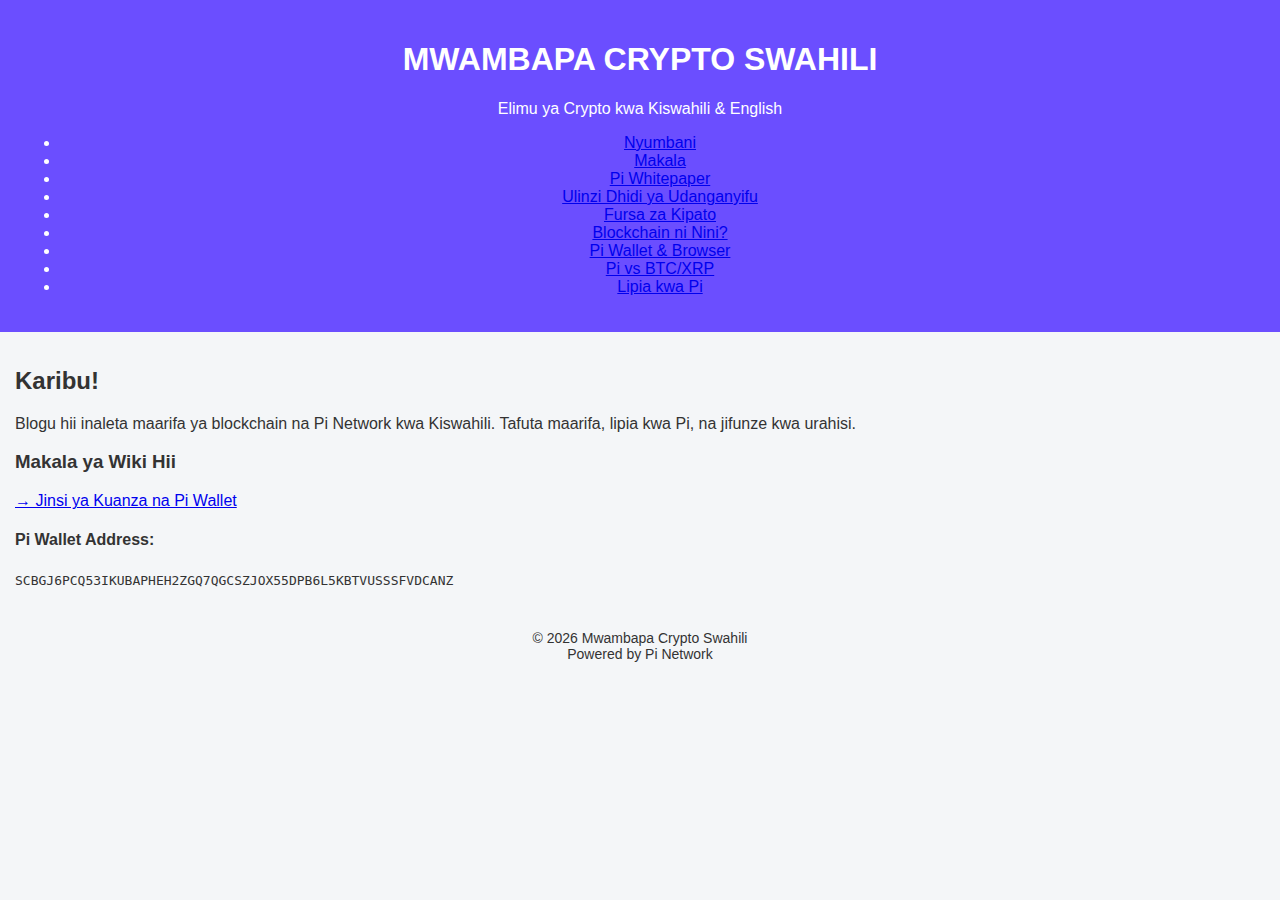
<file: index.html>
<!DOCTYPE html>
<html lang="sw">
<head>
  <meta charset="UTF-8">
  <meta name="viewport" content="width=device-width, initial-scale=1">
  <title>Mwambapa Crypto Swahili</title>
  <link rel="stylesheet" href="style.css">
</head>
<body>
  <header>
    <h1>MWAMBAPA CRYPTO SWAHILI</h1>
    <p>Elimu ya Crypto kwa Kiswahili & English</p>
    <nav>
      <ul>
        <li><a href="index.html">Nyumbani</a></li>
        <li><a href="makala1.html">Makala</a></li>
        <li><a href="#">Pi Whitepaper</a></li>
        <li><a href="#">Ulinzi Dhidi ya Udanganyifu</a></li>
        <li><a href="#">Fursa za Kipato</a></li>
        <li><a href="#">Blockchain ni Nini?</a></li>
        <li><a href="#">Pi Wallet & Browser</a></li>
        <li><a href="#">Pi vs BTC/XRP</a></li>
        <li><a href="#">Lipia kwa Pi</a></li>
      </ul>
    </nav>
  </header>

  <main>
    <section class="intro">
      <h2>Karibu!</h2>
      <p>Blogu hii inaleta maarifa ya blockchain na Pi Network kwa Kiswahili. Tafuta maarifa, lipia kwa Pi, na jifunze kwa urahisi.</p>
    </section>
    <section class="highlight">
      <h3>Makala ya Wiki Hii</h3>
      <p><a href="makala1.html">→ Jinsi ya Kuanza na Pi Wallet</a></p>
    </section>

    <section class="wallet">
      <h4>Pi Wallet Address:</h4>
      <code>SCBGJ6PCQ53IKUBAPHEH2ZGQ7QGCSZJOX55DPB6L5KBTVUSSSFVDCANZ</code>
    </section>
  </main>
  <script src="script.js"></script>
<p>
  <footer
    <p>© 2026 Mwambapa Crypto Swahili <br> Powered by Pi Network</p>
  </footer>
</body>
</html>
</file>
<file: style.css>
body {
  margin: 0;
  font-family: Arial, sans-serif;
  background: #f4f6f8;
  color: #333;
}

header {
  background: #6b4eff;
  color: white;
  text-align: center;
  padding: 20px;
}

main {
  padding: 15px;
}

.card {
  background: white;
  padding: 15px;
  margin-bottom: 15px;
  border-radius: 8px;
}

button {
  background: #6b4eff;
  color: white;
  border: none;
  padding: 12px 16px;
  border-radius: 6px;
  font-size: 16px;
  cursor: pointer;
}

button:hover {
  opacity: 0.9;
}

footer {
  text-align: center;
  padding: 10px;
  font-size: 14px;
}
</file>
